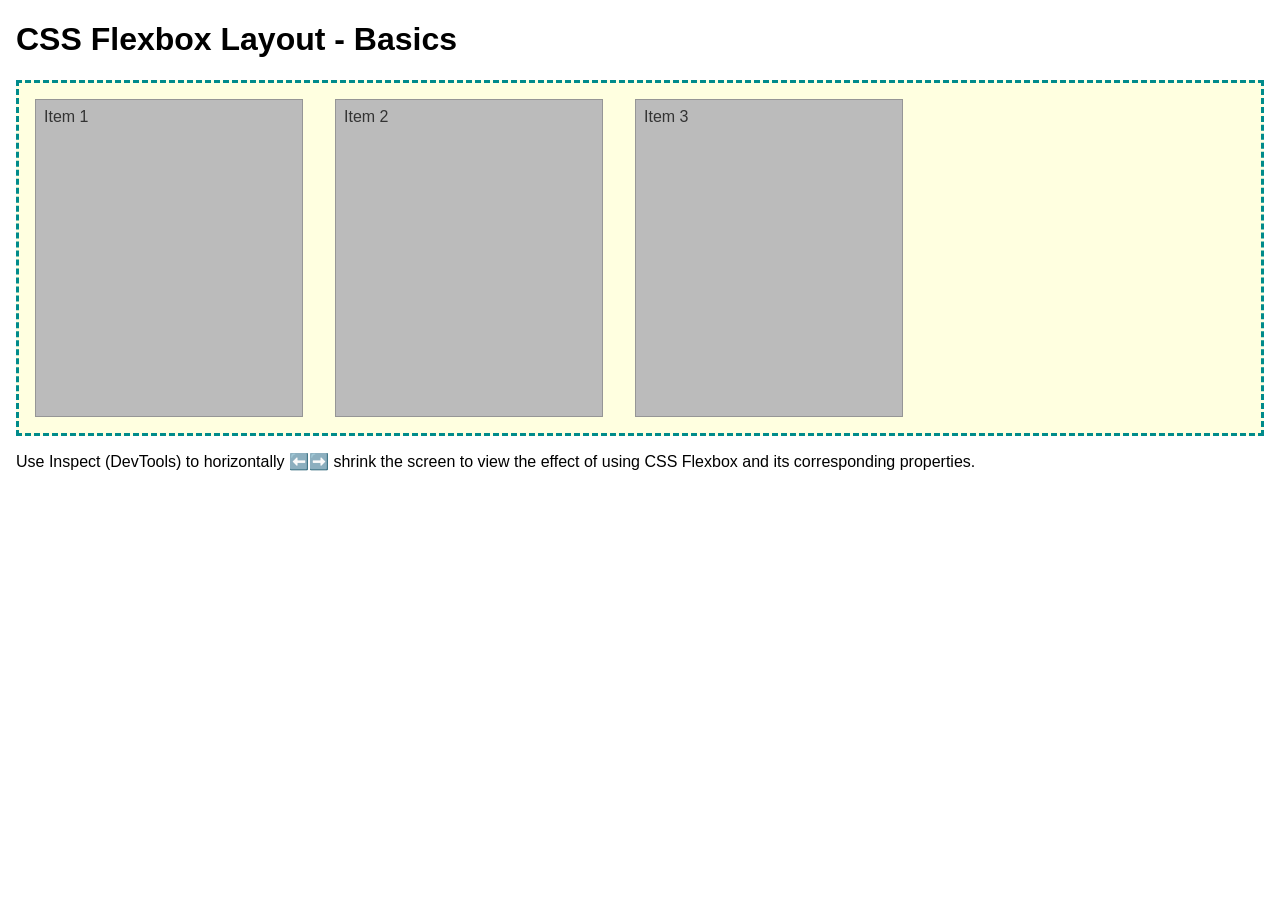
<file: csslayouts/flexbox-layout.html>
<!DOCTYPE html>
<html lang="en">
<head>
    <meta charset="UTF-8">
    <meta name="viewport" content="width=device-width, initial-scale=1.0">
    <title>CSS Flexbox Layout - Basics</title>
    <link rel="stylesheet" href="styles/flexbox.css">
</head>
<body>
    <main>
        <h1>CSS Flexbox Layout - Basics</h1>
        <div class="flex-container">
            <div class="flex-item item1">Item 1</div>
            <div class="flex-item item2">Item 2</div>
            <div class="flex-item item3">Item 3</div>
        </div>
        <p>Use Inspect (DevTools) to horizontally ⬅️➡️ shrink the screen to view the effect of using CSS Flexbox and its corresponding properties.</p>
    </main>
</body>
</html>
</file>
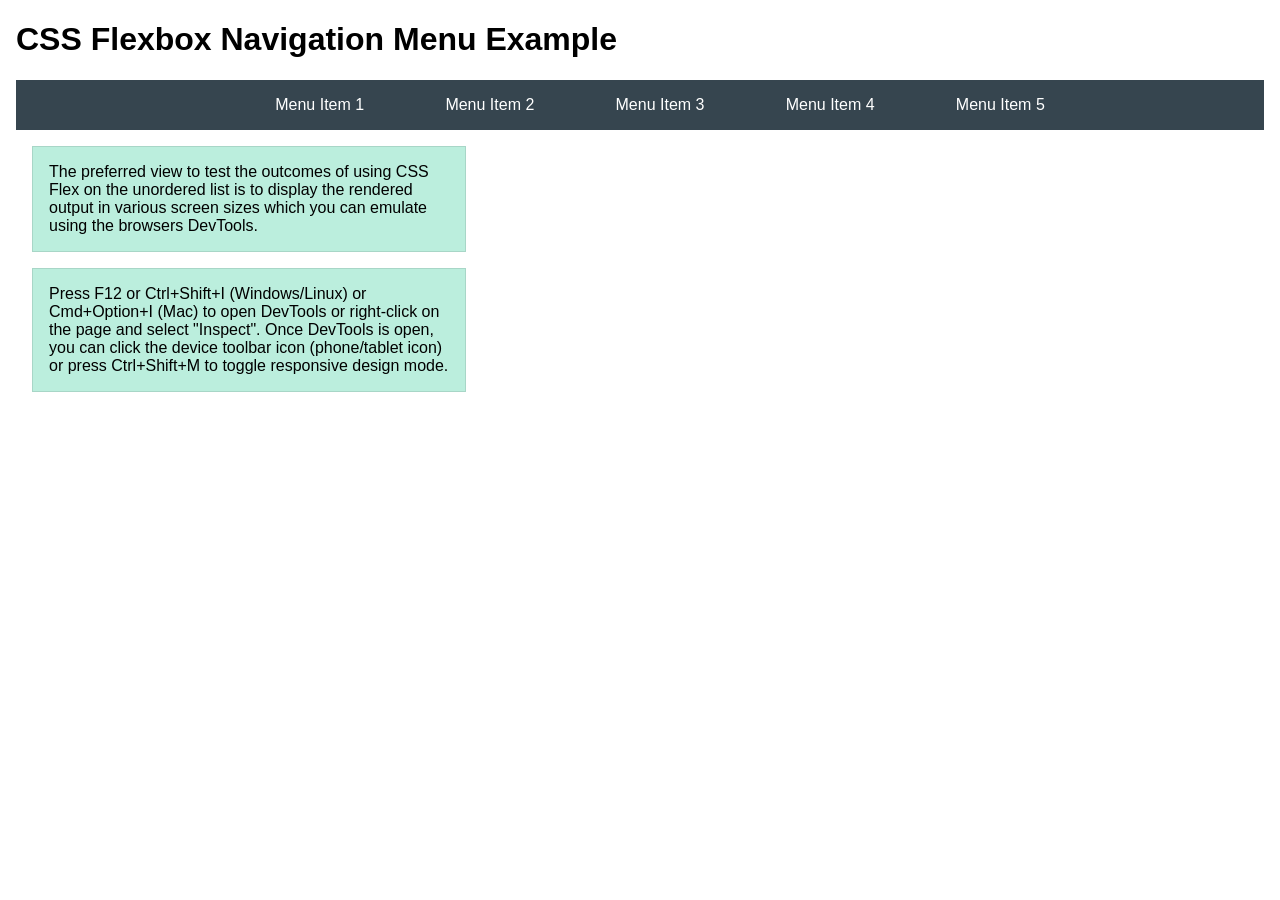
<file: csslayouts/flexbox-menu.htm>
<!DOCTYPE html>
<html lang="en">
<head>
    <meta charset="UTF-8">
    <meta name="viewport" content="width=device-width, initial-scale=1.0">
    <title>CSS Flexbox - Navigation Menu</title>
    <link rel="stylesheet" href="styles/flexbox-menu.css">
</head>
<body>
    <main>
        <h1>CSS Flexbox Navigation Menu Example</h1>
        <nav>
            <ul>
                <li><a href="#">Menu Item 1</a></li>
                <li><a href="#">Menu Item 2</a></li>
                <li><a href="#">Menu Item 3</a></li>
                <li><a href="#">Menu Item 4</a></li>
                <li><a href="#">Menu Item 5</a></li>
            </ul>
        </nav>
        <p>The preferred view to test the outcomes of using CSS Flex on the unordered list is to display the rendered output in various screen sizes which you can emulate using the browsers DevTools.</p>

        <p>Press F12 or Ctrl+Shift+I (Windows/Linux) or Cmd+Option+I (Mac) to open DevTools or right-click on the page and select "Inspect". Once DevTools is open, you can click the device toolbar icon (phone/tablet icon) or press Ctrl+Shift+M to toggle responsive design mode.</p>

                      
        
    </main>
</body>
</html>
</file>
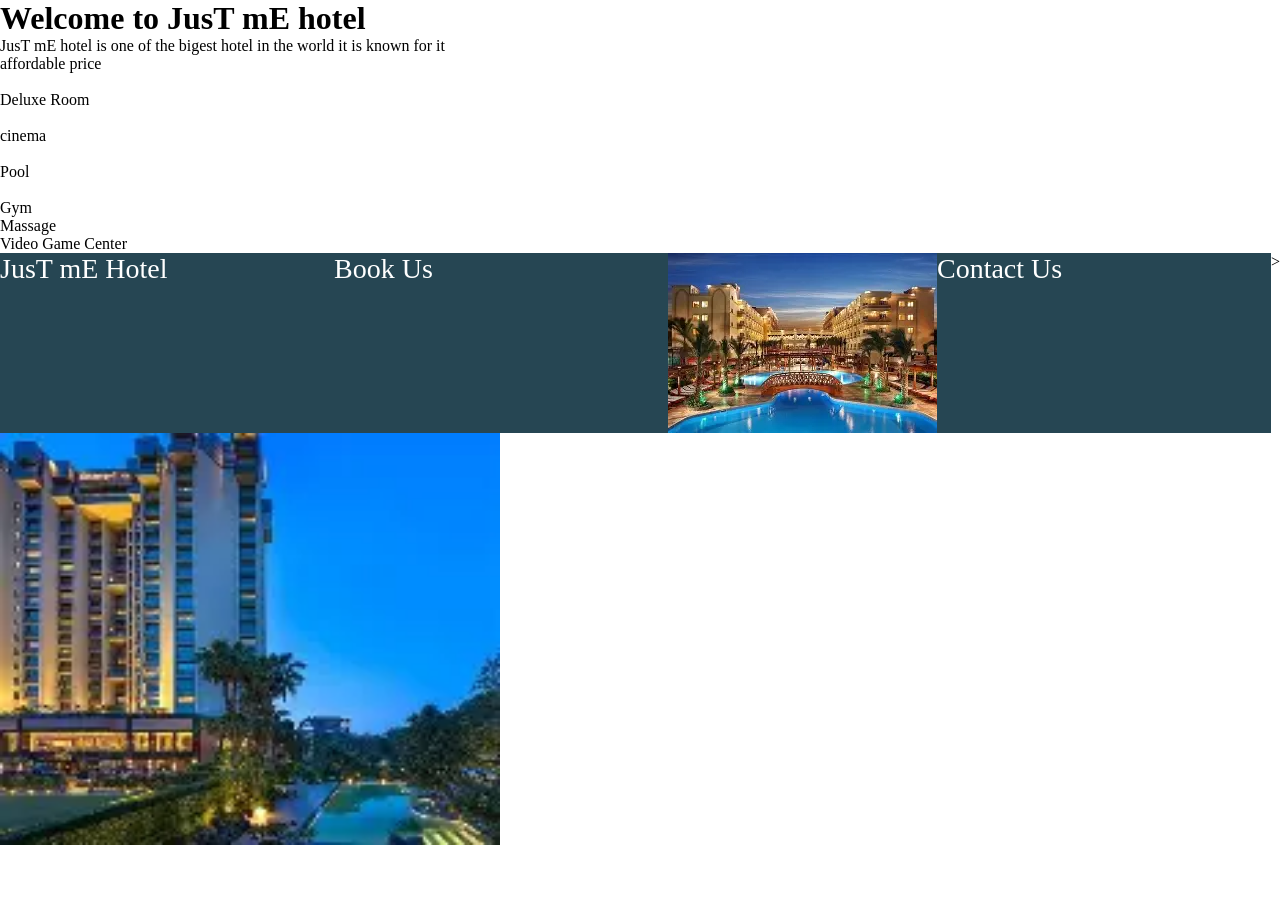
<file: my work/my.html>
<!DOCTYPE html>
<html lang="en">
<head>
    <meta charset="UTF-8">
    <meta name="viewport" content="width=device-width, initial-scale=1.0">
    <meta name="description" content="My Hotel">
    <meta name="author" content="mE">
    <link rel="stylesheet" href="styles/me.css">
    <title>JusT mE Hotel</title>
</head>
<body>
    <h1>Welcome to JusT mE hotel</h1>
    <p>JusT mE hotel is one of the bigest hotel in the world it is known for it 
        <br>affordable price<br><br>Deluxe Room<br>
 <br>cinema<br><br>Pool<br><br>Gym<br>Massage<br>Video Game Center<br>
 <nav>
    <div class="all">
    <div class="left">JusT mE Hotel</div>
     <a class="link" href="#">Book Us</a>
   <img src="images/OIP.webp" alt="room" > <a class="two" href="#">Contact Us  </a> >
    </div>
    <img src="images/00.webp" alt="Hotel" width="500px">
   
 </nav>

    
</p>

    
</body>
</html>
</file>
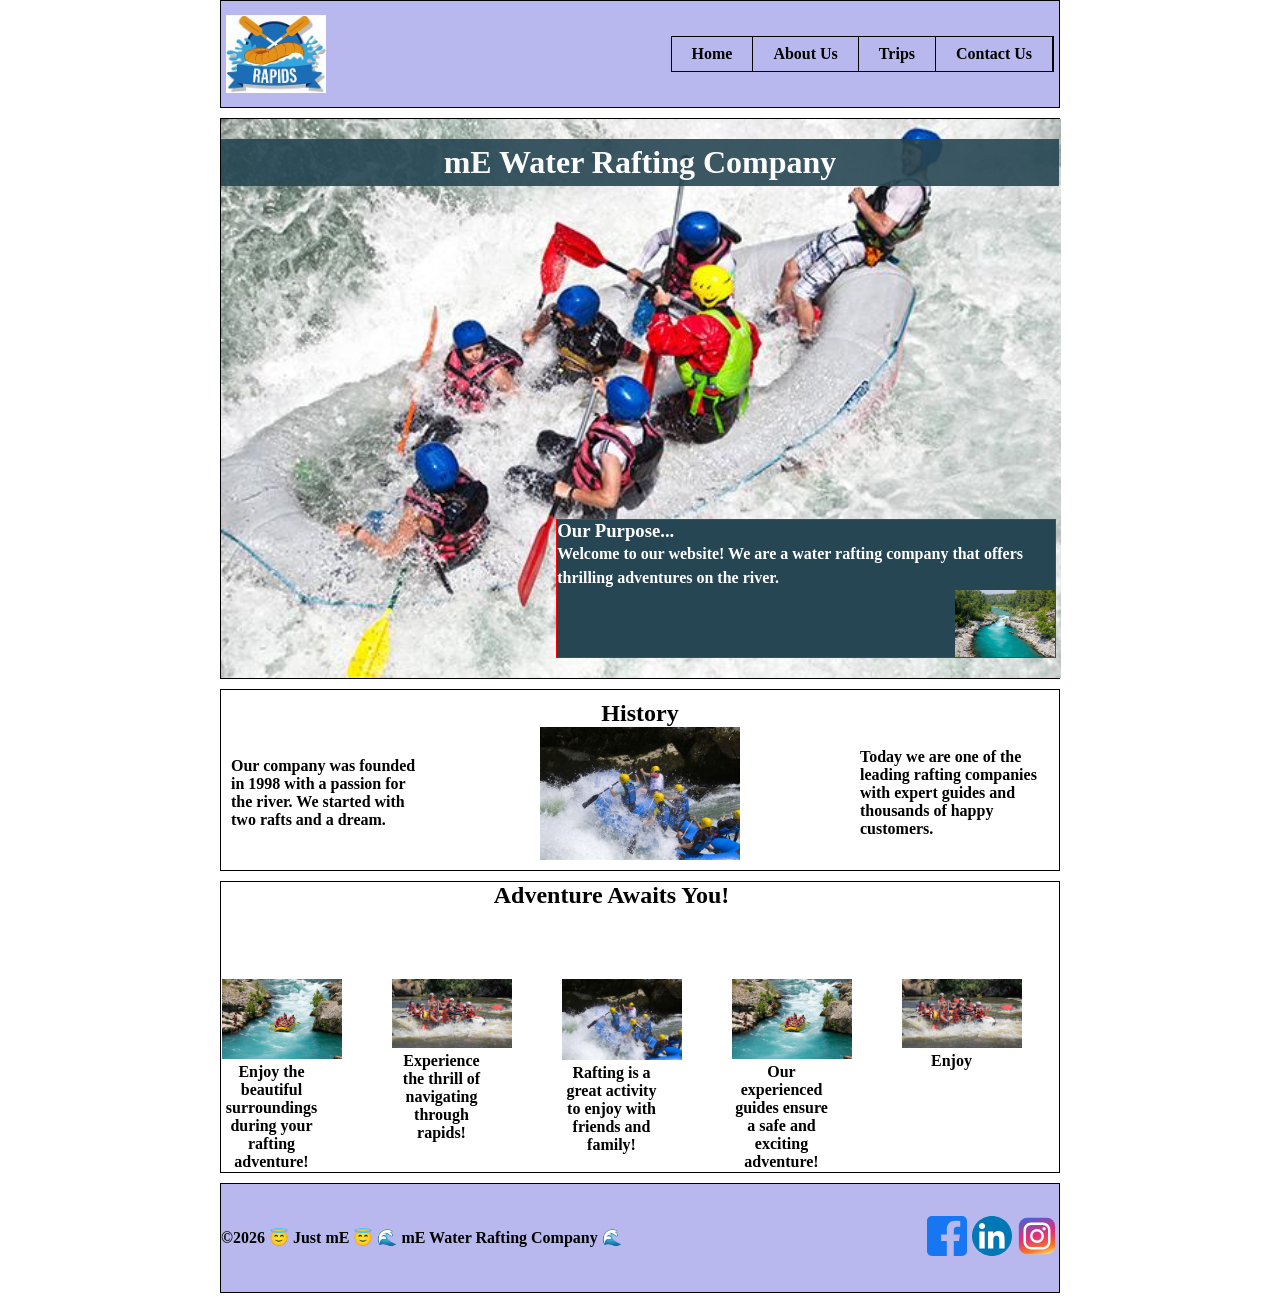
<file: wwr/about.html>
<!DOCTYPE html>
<html lang="en">
<head>
    <meta charset="UTF-8">
    <meta name="viewport" content="width=device-width, initial-scale=1.0">
    <title> About mE Water Rafting Company </title>
    <meta name="description" content="mE water rafting company">
    <meta name="author" content="Just mE" >
    <link rel="stylesheet" href="styles/rafting.css">
</head>
<body>
    <header> 
        <img src="images/z-crossedoars.jpeg" alt="rafting" width="100">
             <nav>
  <ul>
    <li><a href="index.html">Home</a></li>
    <li><a href="about.html">About Us</a></li>
    <li><a href="trips.html">Trips</a></li>
    <li><a href="contact.html">Contact Us</a></li>
  </ul>
</nav>

    </header>
<main>
    <div class="hero">
                    <img src="images/1st.jpg" alt="water" >
            <h1>mE Water Rafting Company </h1> 
            <article>
                <h3> Our Purpose...</h3>
                            <p> Welcome to our website! We are a water rafting company that offers thrilling adventures on the river. </p>
<img src="images/2nd.jpg" alt="rafting client" >

            </article>  
    </div>
                    <section class="history">
            <h2>History</h2>
            <div class="history-content">
                <p>Our company was founded in 1998 with a passion for the river. We started with two rafts and a dream.</p>
                <img src="images/3rd.jpg" alt="view" width="100%" >
                <p>Today we are one of the leading rafting companies with expert guides and thousands of happy customers.</p>
            </div>
        </section>

       <section class="adventure-gallery">
    <h2>Adventure Awaits You!</h2>

    <figure>
        <img src="images/4th.jpg" alt="Scenic landscape">
        <figcaption>Enjoy the beautiful surroundings during your rafting adventure!</figcaption>
    </figure>

    <figure>
        <img src="images/5th.jpg" alt="Rafting action">
        <figcaption>Experience the thrill of navigating through rapids!</figcaption>
    </figure>

    <figure>
        <img src="images/3rd.jpg" alt="Group rafting">
        <figcaption>Rafting is a great activity to enjoy with friends and family!</figcaption>
    </figure>

    <figure>
        <img src="images/4th.jpg" alt="Rafting guide">
        <figcaption>Our experienced guides ensure a safe and exciting adventure!</figcaption>
    </figure>

    <figure>
        <img src="images/5th.jpg" alt="Rafting team">
        <figcaption>Enjoy</figcaption>
    </figure>
</section>
</main>
    <footer> ©2026 😇 Just mE 😇 🌊 mE Water Rafting Company 🌊 
        <nav class="socialmedia">
            <a href="https:/facebook.com">
                <img src="images/facebook-square.svg" alt="facebook img" width="40">
            </a>
            <a href="https://linkedin.com"> 
                <img src="images/linkedin.svg" alt="linked img" width="40">
            
            </a>
            <a href="https://instagram.com">
                <img src="images/instagram-square.svg" alt="instergram img" width="40" >
            </a>
        </nav>
        
    </footer>
</body>
</html>
</file>
<file: csslayouts/styles/flexbox.css>
body {
    font-family: Helvetica, Arial, sans-serif;
    margin: 1rem;
}

.flex-container {
    border: 3px dashed darkcyan;
    background-color: lightyellow;
    display: flex;
    justify-content: flex-start;
    flex-wrap: wrap;
}

.flex-item {
    width: 250px;
    margin: 1rem;
    border: 1px solid rgb(0 0 0 / 20%);
    padding: 0.5rem;
    background-color: #bbb;
    color: #333;
}

.item1 {
    min-height: 100px;
}

.item2 {
    min-height: 200px;
}

.item3 {
    min-height: 300px;
}
</file>
<file: csslayouts/styles/flexbox-menu.css>
body {
    font-family: Helvetica, Arial, sans-serif;
    margin: 1rem;
}

nav {
    background-color: #36454f;
}

nav ul {
    list-style-type: none;
    display: flex;
    flex-wrap: wrap;
    max-width: 900px;
    margin: 0 auto;
    justify-content: space-evenly;
    align-items: center;
}

nav a {
    display: block;
    color: #fff;
    text-align: center;
    padding: 1rem;
    text-decoration: none;
}

p {
    margin: 1rem;
    border: 1px solid rgb(0 0 0 / 10%);
    padding: 1rem;
    background-color: #bed;
    max-width: 400px;
}

#devtools-btn {
    background-color: #36454f;
    color: white;
    border: none;
    padding: 12px 24px;
    margin: 1rem;
    font-size: 16px;
    font-family: Helvetica, Arial, sans-serif;
    border-radius: 4px;
    cursor: pointer;
    transition: background-color 0.3s ease;
}

#devtools-btn:hover {
    background-color: #4a5a6a;
}

#devtools-btn:active {
    background-color: #2a3a4a;
}
</file>
<file: my work/styles/me.css>
* {
    margin: 0;
    padding: 0;
    box-sizing: border-box;
}

.all{
    display: flex;
}
.left{
    display: flex;
    width: 100%;
    text-align: center;
font-family: 'Times New Roman', Times, serif;
    font-size: 28px;
    background-color: #264653;
    color: #fff;
}
.right{
   display: flex; 
    display: flex;
    width: 100%;
    text-align: center;
font-family: 'Times New Roman', Times, serif;
    font-size: 28px;
    background-color: #264653;
    color: #fff;

}
.link{
     display: flex; 
    display: flex;
    width: 100%;
    text-align: center;
font-family: 'Times New Roman', Times, serif;
    font-size: 28px;
    background-color: #264653;
    color: #fff;
text-decoration: none;

}
.two{
      display: flex; 
    display: flex;
    width: 100%;
    text-align: center;
font-family: 'Times New Roman', Times, serif;
    font-size: 28px;
    background-color: #264653;
    color: #fff;
text-decoration: none;

}
</file>
<file: wwr/styles/rafting.css>
* { 
    margin: 0;
    padding: 0;
    box-sizing: border-box;
     
}

:root
{
    --primary-color: #055a05;
    --secondary-color: #f4a261;
    --accent1-color: #264653;
    --accent2-color: #e9c46a;
    --heading-font: 'times new roman', "Georgia", serif;
    --body-font: 'Arial', "Helvetica", sans-serif;   
}
body {
    font-family: var(--heading-font);
   font-weight: 800;
}



header {
    display: flex;
    align-items: center;
    border: 1px solid black;
    background-color: rgb(184, 184, 238);
    height: auto;
    width: 840px;
    margin: 0 auto;
    margin-bottom: auto;
    padding: 5px;
   
}

nav {
    display: flex;
    border: 1px solid black;
    margin: 30px 0 30px auto;
    
}

nav ul {
    list-style-type: none;
    display: flex;
}

nav li {
    border-right: 1px solid black;
}

nav a {
    display: block;
    color: black;
    text-align: center;
    padding: 8px 20px;
    text-decoration: none;
}

.hero{
    position: relative;
      width: 840px;
    max-width: 1024px;
    margin: 10px auto;
     border: 1px solid black;
}
 .hero > img{
    display: block;
    width: 840px;
    height: auto;
 }
 .hero h1 {
    position: absolute;
     top: 20px;
    left: 0;
    width:100%;
    padding: 5px;
    text-align: center;
    background-color: var(--accent1-color);
    color: white;
    font-family: var(--heading-font);
    opacity: 0.9;
}
.hero article{
        position: absolute;
    bottom: 20px;
    left: 40%;
    width: 500px;
    min-height: 100px;
    padding: 0px;
    background-color: var(--accent1-color);
    color: white;
    border: 1px solid RED;
}
.hero article img {
    float: right;
    width: 100px;
    height: auto;
    margin-left: 15px;
    
}
.hero article p {
    line-height: 1.5;
}
.hero article h3 {
    position: static;
    width: auto;
    padding: 0;
    margin-bottom: auto;
    color: white;
    opacity: 1;
}
 footer {
  display: flex;
  justify-content: space-between;
  align-items: center;
  border: 1px solid black;
  margin: 10px auto;
  width: 840px;
  background-color: rgb(184, 184, 238)
  
}
.socialmedia {
  display: flex;
  gap: 1px;
  border: none;
  padding: 0;
}
.socialmedia a {
  text-decoration: none;
   border: none;
   gap: 1px;
   padding: 2px;
}
.socialmedia img {
    width:16;
    height: 16;
    gap: 1pxs;
     border: none;
}
.history {
    border: 1px solid black;
    padding:10px;
    margin: 10px auto;
     width: 840px;
    box-sizing: border-box;
}

.history h2 {
    text-align: center;
    margin-bottom: auto;
}

.history-content {
    display: grid;
    grid-template-columns: 1fr 400px 1fr;
    gap: 20px;
    align-items: center;
    width: 100%;
   
}

.history-content img {
    width: 200px;
    height: auto;
    display: block;
    margin: 0 auto;
}
.adventure-gallery {
    display: grid;
    grid-template-columns: 100PX 100px  100PX 100px 100PX;
    gap: 70px;
    width: 840px;
    padding: 0.5px;
    margin: 10px auto;
    border: 1px solid black;
     
}

.adventure-gallery h2 {
    grid-column: 1 / -1;
    text-align: center;
   margin-bottom: auto;
}
.adventure-gallery figure {
    text-align: center;
}

.adventure-gallery img {
    width: 120px;
    height: auto;
    margin: 0 auto;
}

.adventure-gallery figcaption {
    margin-top: auto;
}
</file>
